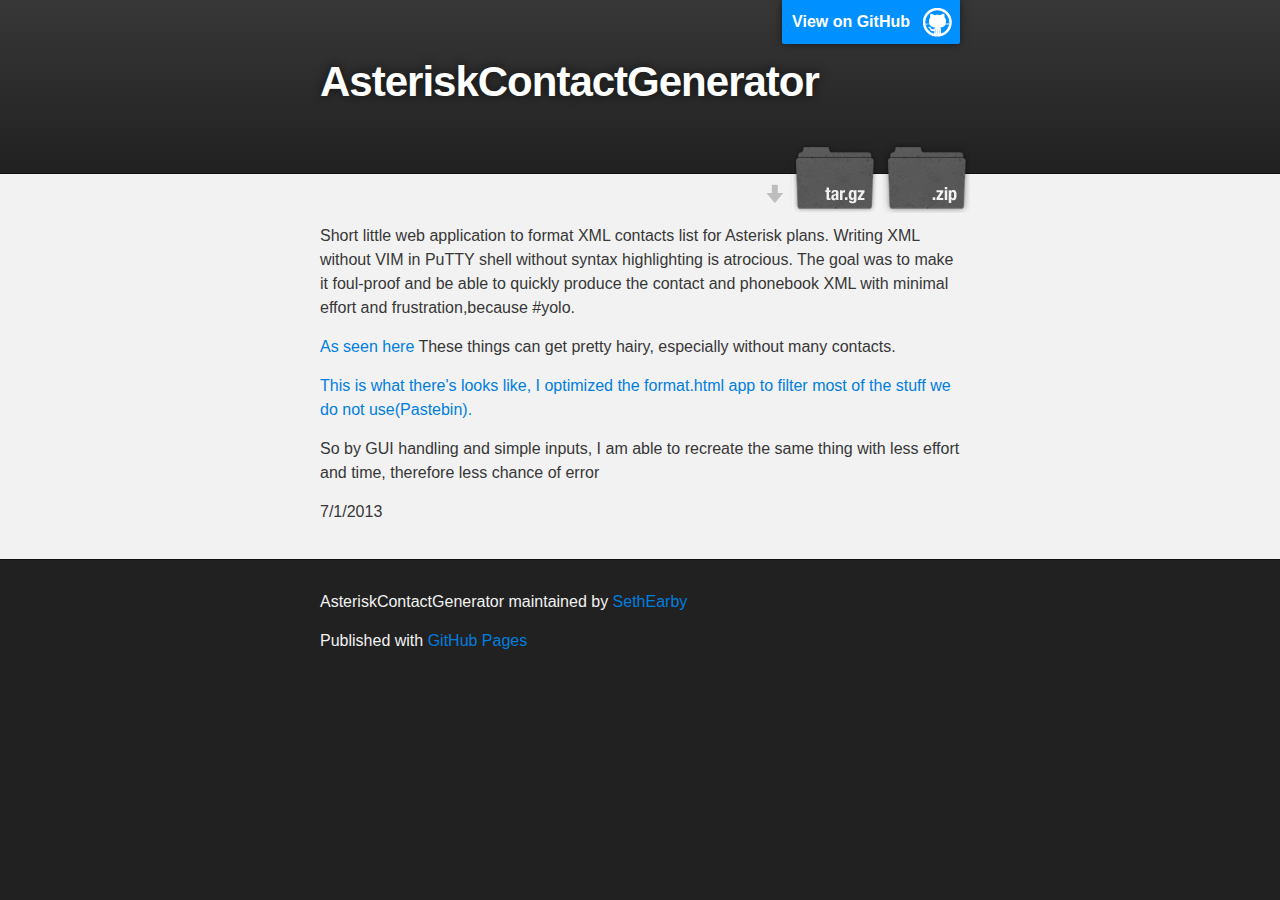
<file: index.html>
<!DOCTYPE html>
<html>

  <head>
    <meta charset='utf-8' />
    <meta http-equiv="X-UA-Compatible" content="chrome=1" />
    <meta name="description" content="AsteriskContactGenerator : " />

    <link rel="stylesheet" type="text/css" media="screen" href="stylesheets/stylesheet.css">

    <title>AsteriskContactGenerator</title>
  </head>

  <body>

    <!-- HEADER -->
    <div id="header_wrap" class="outer">
        <header class="inner">
          <a id="forkme_banner" href="https://github.com/SethEarby/AsteriskContactGenerator">View on GitHub</a>

          <h1 id="project_title">AsteriskContactGenerator</h1>
          <h2 id="project_tagline"></h2>

            <section id="downloads">
              <a class="zip_download_link" href="https://github.com/SethEarby/AsteriskContactGenerator/zipball/master">Download this project as a .zip file</a>
              <a class="tar_download_link" href="https://github.com/SethEarby/AsteriskContactGenerator/tarball/master">Download this project as a tar.gz file</a>
            </section>
        </header>
    </div>

    <!-- MAIN CONTENT -->
    <div id="main_content_wrap" class="outer">
      <section id="main_content" class="inner">
        <p>Short little web application to format XML contacts list for Asterisk plans.  Writing XML without VIM in PuTTY shell without syntax highlighting is atrocious. The goal was to make it foul-proof and be able to quickly produce the contact and phonebook XML with minimal effort and frustration,because #yolo. </p>

<p><a href="https://wiki.asterisk.org/wiki/display/DIGIUM/Contacts">As seen here</a> These things can get pretty hairy, especially without many contacts.  </p>

<p><a href="http://pastebin.com/wFMDi8VE">This is what there's looks like, I optimized the format.html app to filter most of the stuff we do not use(Pastebin).</a></p>

<p>So by GUI handling and simple inputs, I am able to recreate the same thing with less effort and time, therefore less chance of error</p>

<p>7/1/2013</p>
      </section>
    </div>

    <!-- FOOTER  -->
    <div id="footer_wrap" class="outer">
      <footer class="inner">
        <p class="copyright">AsteriskContactGenerator maintained by <a href="https://github.com/SethEarby">SethEarby</a></p>
        <p>Published with <a href="http://pages.github.com">GitHub Pages</a></p>
      </footer>
    </div>

    

  </body>
</html>
</file>
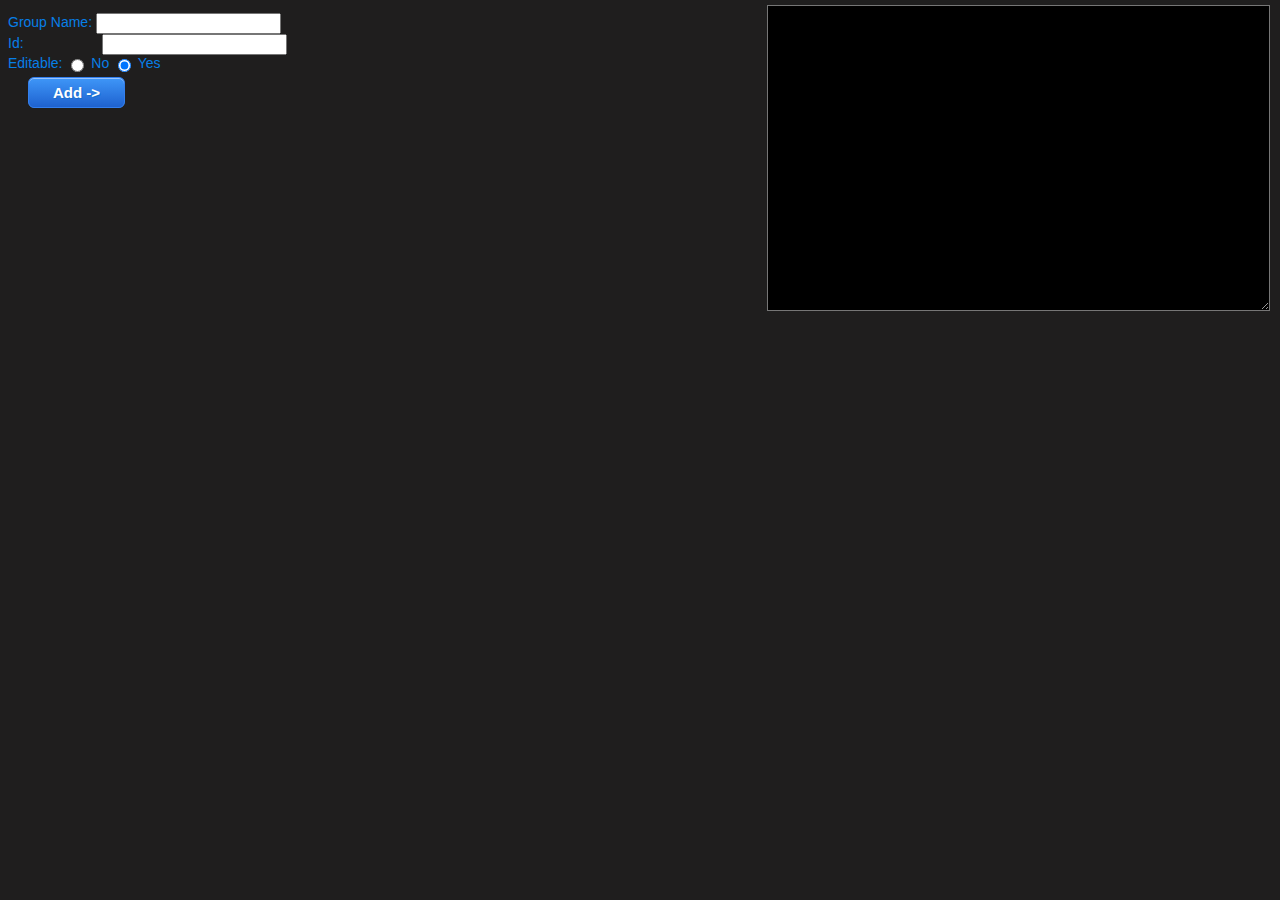
<file: format.html>
<!DOCTYPE HTML>
<html>
   <head>
      <link rel="stylesheet" type="text/css" href="styling.css">
   </head>
   <script>
      var opened = new Boolean(false);
      var flag = new Boolean(false);
      var ip_add = 0;
      	function addGroupName() //Add button logic
      	{
      		var obj =document.getElementById("output");
      		var gName = document.getElementsByName("group_name")[0].value
      		var id = document.getElementsByName("id")[0].value
      		var dial = document.getElementsByName("dial")[0].value
      		var editable = 0;
      		obj.value += "<phonebooks>\n";
      		if (document.getElementById("yes_edit").checked == true) {
      			editable += 1;
      		} else {
      			editable = 0;
      		}
      		obj.value += " <contacts group_name="+"\""+gName+"\""+" editable="+"\""+editable+ "\"" + " id=" +"\""+id+"\""+">\n";
      		obj.value += " <contact\n";
      		document.getElementById("conGroup").style.display="none";
      		document.getElementById("contact").style.display="";
      		document.getElementById("add").style.display="none";
      
      		document.getElementById("export").style.display="";
      		document.getElementById("numButton").style.display="";
      		document.getElementById("phonebook").style.display="";
      	}
      	function addData() //Export button logic
      	 {
      	 	//Get user input from the data field
       		 var fName = document.getElementsByName("firstname")[0].value;
      		 var lName = document.getElementsByName("lastname")[0].value;
      		 var cType = document.getElementsByName("contact_type")[0].value;
      		 var acID = document.getElementsByName("account_id")[0].value;
      		 var subTo = document.getElementsByName("subscribe_to")[0].value;
      		ip_add = subTo;
      		 var obj = document.getElementById("output");
        			 //Start adding content to data list
        	 obj.value += "<!--"+fName+" "+lName+"-->\n"
      		obj.value += "  first_name=" + "\""+fName+"\"\n";
      		obj.value += "  last_name=" + "\""+lName+"\"\n";
      		obj.value += "  contact_type=" + "\""+cType+"\"\n";
      		obj.value += "  account_id=" + "\""+acID+"\"\n";
      		obj.value += "  subscribe_to=" + "\""+cType+":"+acID+"@"+subTo+"\"\n";
      		document.getElementById("same").style.display=""; //Displays checkbox
      		//Boolean checking for voicemail and monitoring
      		if (document.getElementById("vmail_yes").checked == true) {
      			obj.value += "  has_voicemail=" + "\""+"1"+"\"\n";
      		} else {
      			obj.value += "  has_voicemail=" + "\""+"0"+"\"\n";
      		}
      		if (document.getElementById("yes_mon").checked == true) {
      			obj.value += "  can_monitor=" + "\""+"1"+"\"\n";
      		} else {
      			obj.value += "  can_monitor=" + "\""+"0"+"\"\n";
      		}
      		document.getElementById("contact").reset();
      		document.getElementById("sub_to").value = ip_add;
      		//Handy snippet will auto-scroll
      		document.getElementById("output").scrollTop = document.getElementById("output").scrollHeight;
      	 }
      	 function setIp()//Reset ip address setting
      	 {
      	 	document.getElementById("sub_to").value = "";
      	 }
      
      	 function closePhonebook() //Phonebook logic
      	 {
      	 	var obj = document.getElementById("output");
      	 	obj.value += "</phonebooks>\n";
      	 }
      
      	 function openNumbers() //Numbers button logic
      	 {
      	 	var obj = document.getElementById("output");
      	 	if (opened == false)
      	 	{
      	 		document.getElementById("numbers").style.display="block";
      			document.getElementById("addNum").style.display="";
      			document.getElementById("cloContact").style.display="";
      	 		obj.value += " >\n";
      	 		obj.value += " <numbers>\n";
      	 		opened = true;
               document.getElementById("numButton").style.display="none";
               document.getElementById("numButton2").style.display="";

      	 	}
      	 	else 
      	 	{
      	 		obj.value +=" </numbers>\n";
      	 		opened = false;
      	 		
      	 	}
      	 	document.getElementById("output").scrollTop = document.getElementById("output").scrollHeight;
      	 }
      	 function addNumber() //ADD numbers logic
      	 {
      	 	var dial = document.getElementsByName("dial")[0].value;
      	 	var dial_prefix = document.getElementsByName("dial_prefix")[0].value;
      	 	var label = document.getElementsByName("label")[0].value;
      	 	var obj = document.getElementById("output");
      	 	var primary = 0;
      	 	if (document.getElementById("yes_pri").checked == true) {
      			obj.value += "<number dial=" + "\""+dial+"\""+" dial_prefix="+ "\""+dial_prefix+"\""+" label=" + "\""+label+"\""+" primary="+ "\""+"1"+"\""+" />\n";
      		} else {
      			obj.value += "<number dial=" + "\""+dial+"\""+" dial_prefix="+ "\""+dial_prefix+"\""+" label=" + "\""+label+"\"" +" />\n";
      		}
               //Little bit of hacking to get it to reset and display IP address
   			   document.getElementById("contact").reset();
               document.getElementById("sub_to").value = ip_add
   			   document.getElementById("output").scrollTop = document.getElementById("output").scrollHeight;
               document.getElementById("numbers").reset();
      	 }
      	 function closeContact()
      	 {
            document.getElementById("cloContact2").style.display="none";
            document.getElementById("cloContact").style.display="";
            if (flag==false) 
            {
      	 	var obj = document.getElementById("output");
      	 	obj.value += " </contact>\n";
            flag = true;
            document.getElementById("cloContact").style.display="none";
            document.getElementById("cloContact2").style.display="";
          }
          else
          {
            var obj = document.getElementById("output");
            obj.value += " </contacts>\n";
            flag = false;
          }


      	 }
   </script>
   <!--Begin HTML -->
   <div class="main">
      <textarea rows ="20" cols="60" name ="output_box" id ="output" readonly></textarea>
   </div>
   <!-- Sexy form styling -->
   <form id ="conGroup">
      Group Name:
      <input type"text" name="group_name">
      <br>
      Id:
      <input type="text" name="id" style="margin-left: 75px">
      <br>
      Editable:
      <input type="radio" name="editable" id="no_edit" value="0">
      No
      <input type="radio" name="editable" id="yes_edit" value="1" checked>
      Yes
      <br>
   </form>
   <form id="contact" style="display:none">
      First name:
      <input type="text" name="firstname">
      <br>
      Last name:
      <input type="text" name="lastname">
      <br>
      Cont. type:
      <input type="text" name="contact_type">
      <br>
      Account Id:
      <input type="text" name="account_id">
      <br>
      IP Address:
      <input type="text" name="subscribe_to" id="sub_to">
      <input type="checkbox" id="same" value="1" onclick="setIp()" checked>Same as last?
      <br>
      Has Voicemail:
      <input type="radio" name="has_voicemail" id ="vmail_no" value="0">
      No
      <input type="radio" name="has_voicemail"  id="vmail_yes" value="1" checked>
      Yes
      <br>
      Can monitor:&nbsp
      <input type="radio" name="can_monitor" id ="no_mon" value="0">
      No
      <input type="radio" name="can_monitor"  id="yes_mon" value="1" checked>
      Yes
      <br>
   </form>
   <div class="classname" type="button" id="add" onClick="addGroupName()">
      Add ->
   </div>
   <div class="classname" type="button" id="export" onClick="addData()" style="display:none">
      Export
   </div>
   <div class="close" type="button" id="numButton" onclick="openNumbers()" style="display:none">
      Numbers
   </div>
   <div class="close" type="button" id="numButton2" onclick="openNumbers()" style="display:none">
     &lt/Numbers&gt
   </div>
   <div class="close" type="button" id="phonebook" onclick="closePhonebook()" style="display:none">
     &lt/Phonebook&gt
   </div>
   <!--Create hidden form for dial content.  Will show on Number press -->
   <form id = "numbers" style="display:none">
      Dial:&emsp;&emsp;&emsp;
      <input type="text" name="dial">
      <br>
      Dial Prefix: 
      <input type="text" name="dial_prefix">
      <br>
      Label: &emsp;&emsp;
      <input type="text" name="label">
      <br>
      Primary:
      <input type="radio" name="primary" id="no_pri" value="0">
      No
      <input type="radio" name="primary" id="yes_pri" value="1" checked="">
      Yes
   </form>
   <div class="close" type="button" onclick="addNumber()" id="addNum" style="display:none">
      Add Number
   </div>
   <div class="close" type="button" onclick="closeContact()" id="cloContact" style="display:none">
     &lt/Contact&gt
   </div>
   <div class="close" type="button" onclick="closeContact()" id="cloContact2" style="display:none">
     &lt/Contacts&gt
   </div>
</html>
</file>
<file: stylesheets/stylesheet.css>
/*******************************************************************************
Slate Theme for GitHub Pages
by Jason Costello, @jsncostello
*******************************************************************************/

@import url(pygment_trac.css);

/*******************************************************************************
MeyerWeb Reset
*******************************************************************************/

html, body, div, span, applet, object, iframe,
h1, h2, h3, h4, h5, h6, p, blockquote, pre,
a, abbr, acronym, address, big, cite, code,
del, dfn, em, img, ins, kbd, q, s, samp,
small, strike, strong, sub, sup, tt, var,
b, u, i, center,
dl, dt, dd, ol, ul, li,
fieldset, form, label, legend,
table, caption, tbody, tfoot, thead, tr, th, td,
article, aside, canvas, details, embed,
figure, figcaption, footer, header, hgroup,
menu, nav, output, ruby, section, summary,
time, mark, audio, video {
  margin: 0;
  padding: 0;
  border: 0;
  font: inherit;
  vertical-align: baseline;
}

/* HTML5 display-role reset for older browsers */
article, aside, details, figcaption, figure,
footer, header, hgroup, menu, nav, section {
  display: block;
}

ol, ul {
  list-style: none;
}

blockquote, q {
}

table {
  border-collapse: collapse;
  border-spacing: 0;
}

/*******************************************************************************
Theme Styles
*******************************************************************************/

body {
  box-sizing: border-box;
  color:#373737;
  background: #212121;
  font-size: 16px;
  font-family: 'Myriad Pro', Calibri, Helvetica, Arial, sans-serif;
  line-height: 1.5;
  -webkit-font-smoothing: antialiased;
}

h1, h2, h3, h4, h5, h6 {
  margin: 10px 0;
  font-weight: 700;
  color:#222222;
  font-family: 'Lucida Grande', 'Calibri', Helvetica, Arial, sans-serif;
  letter-spacing: -1px;
}

h1 {
  font-size: 36px;
  font-weight: 700;
}

h2 {
  padding-bottom: 10px;
  font-size: 32px;
  background: url('../images/bg_hr.png') repeat-x bottom;
}

h3 {
  font-size: 24px;
}

h4 {
  font-size: 21px;
}

h5 {
  font-size: 18px;
}

h6 {
  font-size: 16px;
}

p {
  margin: 10px 0 15px 0;
}

footer p {
  color: #f2f2f2;
}

a {
  text-decoration: none;
  color: #007edf;
  text-shadow: none;

  transition: color 0.5s ease;
  transition: text-shadow 0.5s ease;
  -webkit-transition: color 0.5s ease;
  -webkit-transition: text-shadow 0.5s ease;
  -moz-transition: color 0.5s ease;
  -moz-transition: text-shadow 0.5s ease;
  -o-transition: color 0.5s ease;
  -o-transition: text-shadow 0.5s ease;
  -ms-transition: color 0.5s ease;
  -ms-transition: text-shadow 0.5s ease;
}

#main_content a:hover {
  color: #0069ba;
  text-shadow: #0090ff 0px 0px 2px;
}

footer a:hover {
  color: #43adff;
  text-shadow: #0090ff 0px 0px 2px;
}

em {
  font-style: italic;
}

strong {
  font-weight: bold;
}

img {
  position: relative;
  margin: 0 auto;
  max-width: 739px;
  padding: 5px;
  margin: 10px 0 10px 0;
  border: 1px solid #ebebeb;

  box-shadow: 0 0 5px #ebebeb;
  -webkit-box-shadow: 0 0 5px #ebebeb;
  -moz-box-shadow: 0 0 5px #ebebeb;
  -o-box-shadow: 0 0 5px #ebebeb;
  -ms-box-shadow: 0 0 5px #ebebeb;
}

pre, code {
  width: 100%;
  color: #222;
  background-color: #fff;

  font-family: Monaco, "Bitstream Vera Sans Mono", "Lucida Console", Terminal, monospace;
  font-size: 14px;

  border-radius: 2px;
  -moz-border-radius: 2px;
  -webkit-border-radius: 2px;



}

pre {
  width: 100%;
  padding: 10px;
  box-shadow: 0 0 10px rgba(0,0,0,.1);
  overflow: auto;
}

code {
  padding: 3px;
  margin: 0 3px;
  box-shadow: 0 0 10px rgba(0,0,0,.1);
}

pre code {
  display: block;
  box-shadow: none;
}

blockquote {
  color: #666;
  margin-bottom: 20px;
  padding: 0 0 0 20px;
  border-left: 3px solid #bbb;
}

ul, ol, dl {
  margin-bottom: 15px
}

ul li {
  list-style: inside;
  padding-left: 20px;
}

ol li {
  list-style: decimal inside;
  padding-left: 20px;
}

dl dt {
  font-weight: bold;
}

dl dd {
  padding-left: 20px;
  font-style: italic;
}

dl p {
  padding-left: 20px;
  font-style: italic;
}

hr {
  height: 1px;
  margin-bottom: 5px;
  border: none;
  background: url('../images/bg_hr.png') repeat-x center;
}

table {
  border: 1px solid #373737;
  margin-bottom: 20px;
  text-align: left;
 }

th {
  font-family: 'Lucida Grande', 'Helvetica Neue', Helvetica, Arial, sans-serif;
  padding: 10px;
  background: #373737;
  color: #fff;
 }

td {
  padding: 10px;
  border: 1px solid #373737;
 }

form {
  background: #f2f2f2;
  padding: 20px;
}

img {
  width: 100%;
  max-width: 100%;
}

/*******************************************************************************
Full-Width Styles
*******************************************************************************/

.outer {
  width: 100%;
}

.inner {
  position: relative;
  max-width: 640px;
  padding: 20px 10px;
  margin: 0 auto;
}

#forkme_banner {
  display: block;
  position: absolute;
  top:0;
  right: 10px;
  z-index: 10;
  padding: 10px 50px 10px 10px;
  color: #fff;
  background: url('../images/blacktocat.png') #0090ff no-repeat 95% 50%;
  font-weight: 700;
  box-shadow: 0 0 10px rgba(0,0,0,.5);
  border-bottom-left-radius: 2px;
  border-bottom-right-radius: 2px;
}

#header_wrap {
  background: #212121;
  background: -moz-linear-gradient(top, #373737, #212121);
  background: -webkit-linear-gradient(top, #373737, #212121);
  background: -ms-linear-gradient(top, #373737, #212121);
  background: -o-linear-gradient(top, #373737, #212121);
  background: linear-gradient(top, #373737, #212121);
}

#header_wrap .inner {
  padding: 50px 10px 30px 10px;
}

#project_title {
  margin: 0;
  color: #fff;
  font-size: 42px;
  font-weight: 700;
  text-shadow: #111 0px 0px 10px;
}

#project_tagline {
  color: #fff;
  font-size: 24px;
  font-weight: 300;
  background: none;
  text-shadow: #111 0px 0px 10px;
}

#downloads {
  position: absolute;
  width: 210px;
  z-index: 10;
  bottom: -40px;
  right: 0;
  height: 70px;
  background: url('../images/icon_download.png') no-repeat 0% 90%;
}

.zip_download_link {
  display: block;
  float: right;
  width: 90px;
  height:70px;
  text-indent: -5000px;
  overflow: hidden;
  background: url(../images/sprite_download.png) no-repeat bottom left;
}

.tar_download_link {
  display: block;
  float: right;
  width: 90px;
  height:70px;
  text-indent: -5000px;
  overflow: hidden;
  background: url(../images/sprite_download.png) no-repeat bottom right;
  margin-left: 10px;
}

.zip_download_link:hover {
  background: url(../images/sprite_download.png) no-repeat top left;
}

.tar_download_link:hover {
  background: url(../images/sprite_download.png) no-repeat top right;
}

#main_content_wrap {
  background: #f2f2f2;
  border-top: 1px solid #111;
  border-bottom: 1px solid #111;
}

#main_content {
  padding-top: 40px;
}

#footer_wrap {
  background: #212121;
}



/*******************************************************************************
Small Device Styles
*******************************************************************************/

@media screen and (max-width: 480px) {
  body {
    font-size:14px;
  }

  #downloads {
    display: none;
  }

  .inner {
    min-width: 320px;
    max-width: 480px;
  }

  #project_title {
  font-size: 32px;
  }

  h1 {
    font-size: 28px;
  }

  h2 {
    font-size: 24px;
  }

  h3 {
    font-size: 21px;
  }

  h4 {
    font-size: 18px;
  }

  h5 {
    font-size: 14px;
  }

  h6 {
    font-size: 12px;
  }

  code, pre {
    min-width: 320px;
    max-width: 480px;
    font-size: 11px;
  }

}
</file>
<file: styling.css>
html
{
	font-family: verdana, sans-serif;
	background-color: #1F1E1E;
	color: #077FE8;
	font-size: 14px;

}
form
{
	padding-top: 5px;
}
input {
   vertical-align:middle;
}

.classname {
	margin-top: 5px;
	margin-left: 20px;
	-moz-box-shadow:inset 0px 1px 0px 0px #97c4fe;
	-webkit-box-shadow:inset 0px 1px 0px 0px #97c4fe;
	box-shadow:inset 0px 1px 0px 0px #97c4fe;
	background:-webkit-gradient( linear, left top, left bottom, color-stop(0.05, #3d94f6), color-stop(1, #1e62d0) );
	background:-moz-linear-gradient( center top, #3d94f6 5%, #1e62d0 100% );
	filter:progid:DXImageTransform.Microsoft.gradient(startColorstr='#3d94f6', endColorstr='#1e62d0');
	background-color:#3d94f6;
	-moz-border-radius:6px;
	-webkit-border-radius:6px;
	border-radius:6px;
	border:1px solid #337fed;
	display:inline-block;
	color:#ffffff;
	font-family:arial;
	font-size:15px;
	font-weight:bold;
	padding:6px 24px;
	text-decoration:none;
	text-shadow:1px 1px 0px #1570cd;
}.classname:hover {
	cursor: pointer;
	background:-webkit-gradient( linear, left top, left bottom, color-stop(0.05, #1e62d0), color-stop(1, #3d94f6) );
	background:-moz-linear-gradient( center top, #1e62d0 5%, #3d94f6 100% );
	filter:progid:DXImageTransform.Microsoft.gradient(startColorstr='#1e62d0', endColorstr='#3d94f6');
	background-color:#1e62d0;
}.classname:active {
	position:relative;
	top:1px;
}
.main {
	position: absolute;
	right: 10px;
	top: 5px;

}

.close {
	margin-top: 5px;
	margin-left: 15px;
	-moz-box-shadow:inset 0px 1px 0px 0px #caefab;
	-webkit-box-shadow:inset 0px 1px 0px 0px #caefab;
	box-shadow:inset 0px 1px 0px 0px #caefab;
	background:-webkit-gradient( linear, left top, left bottom, color-stop(0.05, #77d42a), color-stop(1, #5cb811) );
	background:-moz-linear-gradient( center top, #77d42a 5%, #5cb811 100% );
	filter:progid:DXImageTransform.Microsoft.gradient(startColorstr='#77d42a', endColorstr='#5cb811');
	background-color:#77d42a;
	-moz-border-radius:6px;
	-webkit-border-radius:6px;
	border-radius:6px;
	border:1px solid #268a16;
	display:inline-block;
	color:#306108;
	font-family:Arial;
	font-size:14px;
	font-weight:bold;
	padding:8px 24px;
	text-decoration:none;
	text-shadow:1px 1px 0px #aade7c;
}.close:hover {
	cursor: pointer;
	background:-webkit-gradient( linear, left top, left bottom, color-stop(0.05, #5cb811), color-stop(1, #77d42a) );
	background:-moz-linear-gradient( center top, #5cb811 5%, #77d42a 100% );
	filter:progid:DXImageTransform.Microsoft.gradient(startColorstr='#5cb811', endColorstr='#77d42a');
	background-color:#5cb811;
}.close:active {
	position:relative;
	top:1px;
}

textarea
{	
	font-family: Terminal, monospace;
	background: #000000;
	color: #ffffff;
}
</file>
